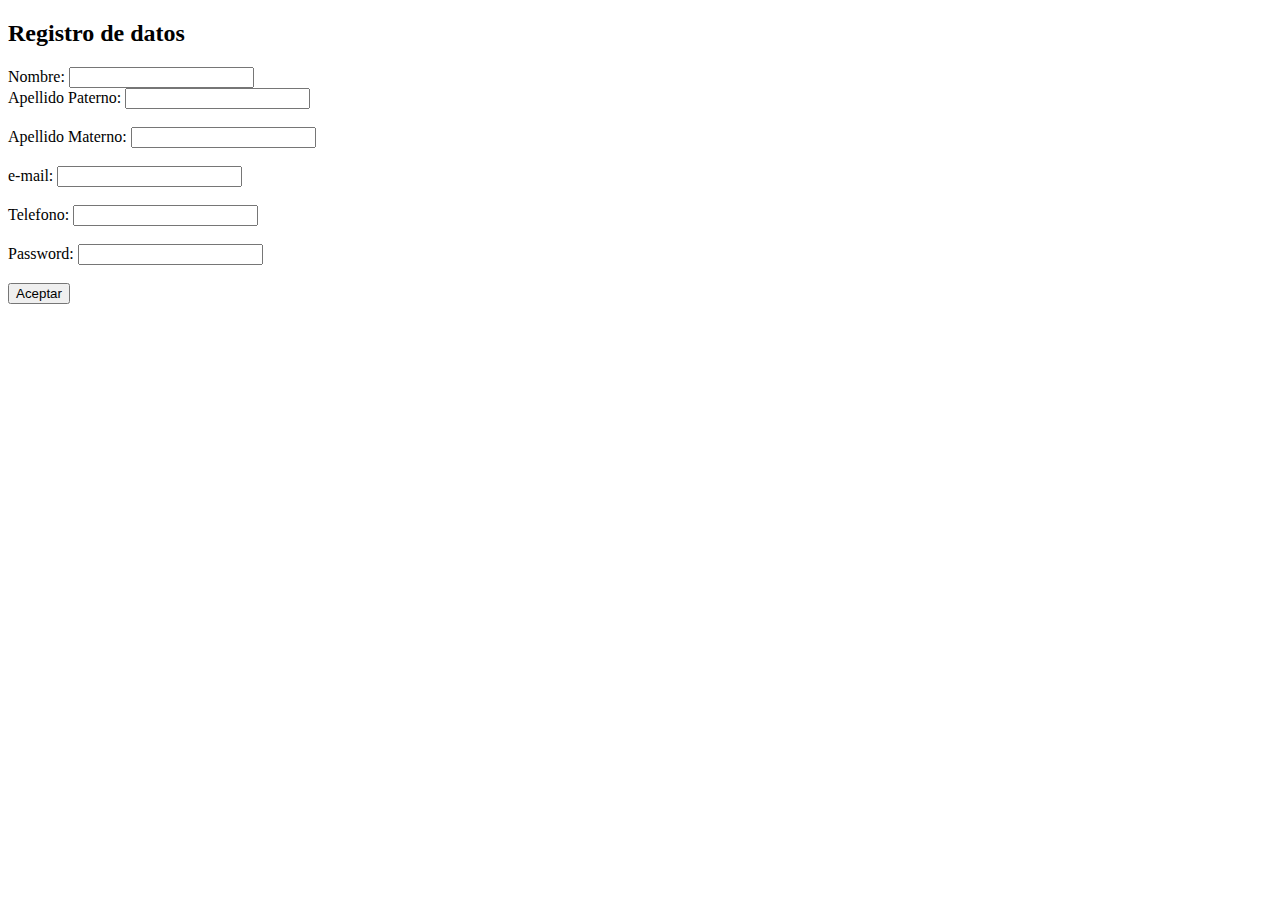
<file: index.html>
<!DOCTYPE html>
<html>
<head>

<!--Titulo de la pagina -->
<title>FullStack Superiores</title>

<!-- hojas de estilo-->
<!-- librerias -->
</head>



<body>
<h2>Registro de datos </h2>

<form name="frmRegistro" action="" method="">

<!-- Datos del formulario -->

<label>Nombre: </label>
<input type="text" name="txtNombre" />
<br/>


<label>Apellido Paterno: </label>
<input type="text" name="txtAppa" />
<br/>
<br/>

<label>Apellido Materno: </label>
<input type="text" name="txtApma" />
<br/>
<br/>

<label>e-mail: </label>
<input type="text" name="txtEmail" />
<br/>
<br/>


<label>Telefono: </label>
<input type="text" name="txtTelefono" />
<br/>
<br/>


<label>Password: </label>
<input type="Password" name="txtPassword" />
<br/>
<br/>


<input type="button" name="btnAceptar" value="Aceptar" />


</form>

</body>

</html>
</file>
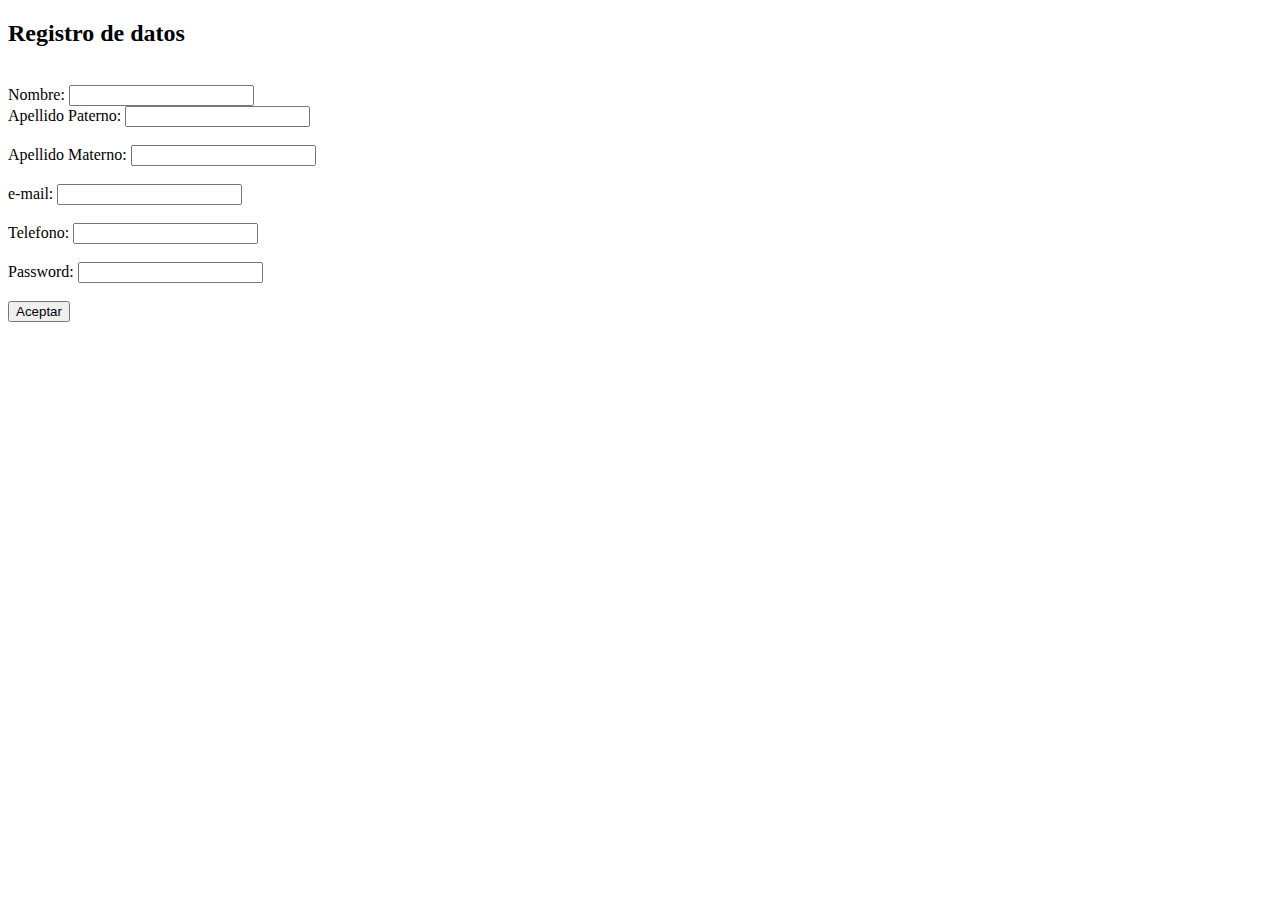
<file: index0.html>
<!DOCTYPE html>
<html>
<head>

<!--Titulo de la pagina -->
<title>FullStack Superiores</title>

<!-- hojas de estilo-->
<!-- librerias -->
</head>


<body>
<div id="wrapper">


<!-- División para el contenedor -->
<div id="container">



<!-- División para el encabezado -->
<div id="header">
<h2>Registro de datos</h2>
</div>

<!-- División para el contenido -->
<div id="content">
</div>	

<!-- División para el pie de página -->
<div id="footer">
</div>	



<!-- div del wrapper -->
</div>
<!-- div del container -->
</div>



</br>

<form name="frmRegistro" action="" method="">

<!-- Datos del formulario -->

<label>Nombre: </label>
<input type="text" name="txtNombre" />
<br/>


<label>Apellido Paterno: </label>
<input type="text" name="txtAppa" />
<br/>
<br/>

<label>Apellido Materno: </label>
<input type="text" name="txtApma" />
<br/>
<br/>

<label>e-mail: </label>
<input type="text" name="txtEmail" />
<br/>
<br/>


<label>Telefono: </label>
<input type="text" name="txtTelefono" />
<br/>
<br/>


<label>Password: </label>
<input type="Password" name="txtPassword" />
<br/>
<br/>


<input type="button" name="btnAceptar" value="Aceptar" />


</form>

</body>

</html>
</file>
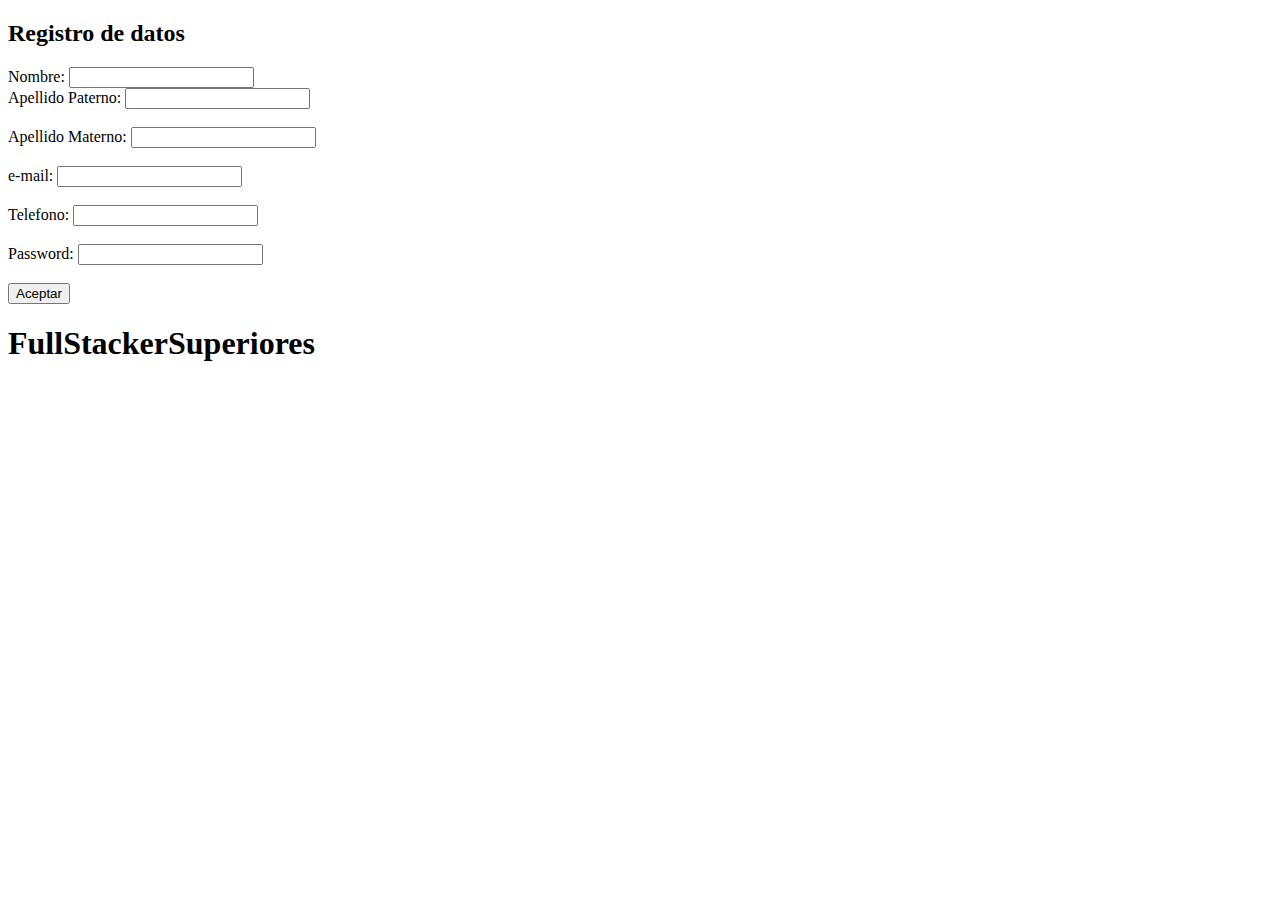
<file: index1.html>
<!DOCTYPE html>
<html>
<head>

<!--Titulo de la pagina -->
<title>FullStack Superiores</title>

<!-- hojas de estilo-->
<!-- librerias -->
</head>


<body>
<div id="wrapper">


<!-- División para el contenedor -->
<div id="container">



<!-- División para el encabezado -->
<div id="header">
<h2>Registro de datos</h2>
</div>

<!-- División para el contenido -->
<div id="content">

<!-- Área para el formulario -->
<form name="frmRegistro" action="" method="">

<!-- Datos del formulario -->

<label>Nombre: </label>
<input type="text" name="txtNombre" />
<br/>


<label>Apellido Paterno: </label>
<input type="text" name="txtAppa" />
<br/>
<br/>

<label>Apellido Materno: </label>
<input type="text" name="txtApma" />
<br/>
<br/>

<label>e-mail: </label>
<input type="text" name="txtEmail" />
<br/>
<br/>


<label>Telefono: </label>
<input type="text" name="txtTelefono" />
<br/>
<br/>


<label>Password: </label>
<input type="Password" name="txtPassword" />
<br/>
<br/>


<input type="button" name="btnAceptar" value="Aceptar" />


</form>


</div>	

<!-- División para el pie de página -->
<div id="footer">
<h1>FullStackerSuperiores</h1>
</div>	



<!-- div del wrapper -->
</div>
<!-- div del container -->
</div>


</body>

</html>
</file>
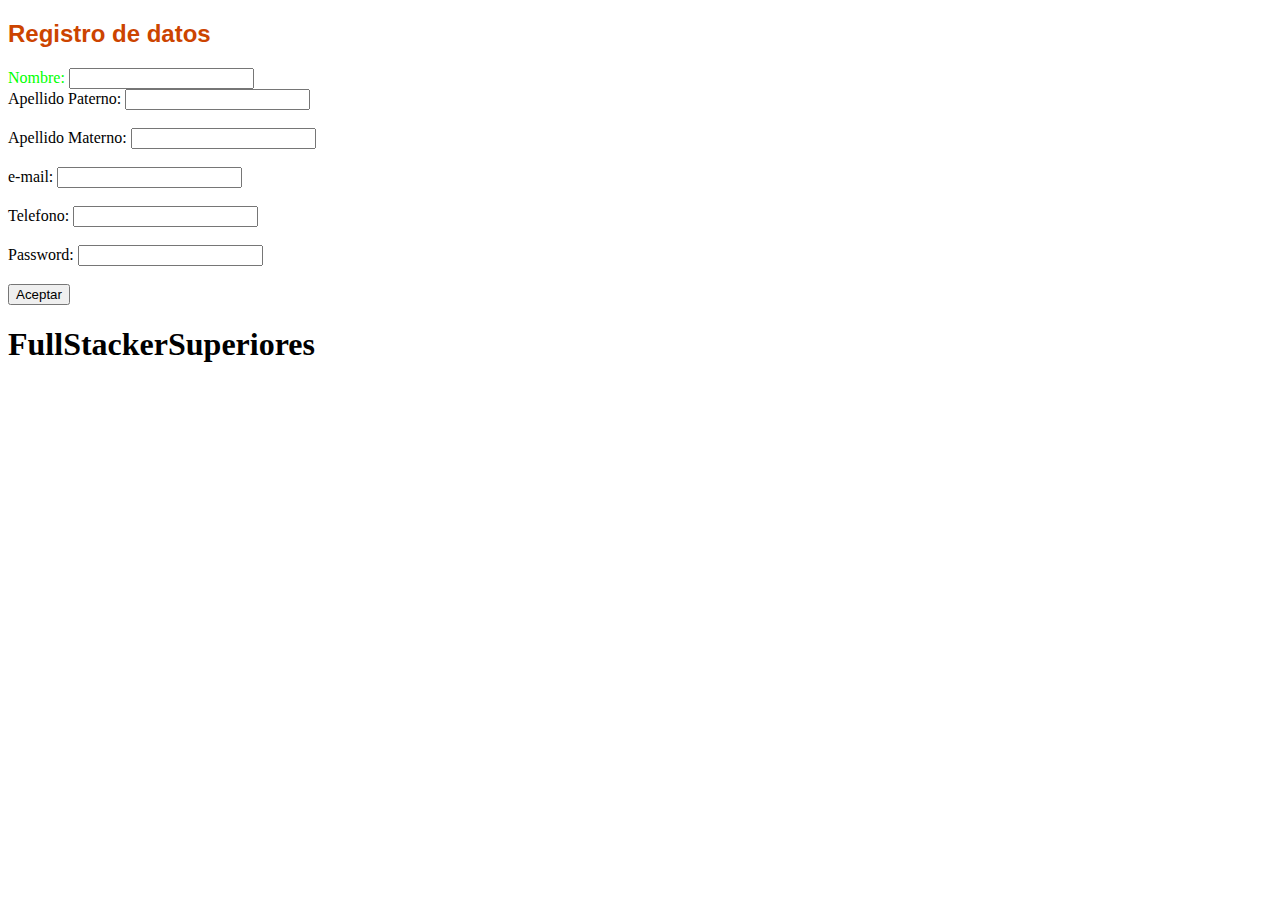
<file: index3.html>
<!DOCTYPE html>
<html>
<head>

<!--Titulo de la pagina -->
<title>FullStack Superiores</title>

<!-- hojas de estilo-->

<!-- Usar hojas de estilo incrustado-->
<style type="text/css">
.prueba 
{
color: #00ff00;	
}

h2, h3
{
font-size: 24px;
font-family: "Arial";
color: #cc4400;
}

</style>



<!-- librerias -->
</head>


<body>
<div id="wrapper">


<!-- División para el contenedor -->
<div id="container">



<!-- División para el encabezado -->
<div id="header">
<h2>Registro de datos</h2>
</div>

<!-- División para el contenido -->
<div id="content">

<!-- Área para el formulario -->
<form name="frmRegistro" action="" method="">

<!-- Datos del formulario -->

<label class="prueba">Nombre: </label>
<input type="text" name="txtNombre" />
<br/>


<label>Apellido Paterno: </label>
<input type="text" name="txtAppa" />
<br/>
<br/>

<label>Apellido Materno: </label>
<input type="text" name="txtApma" />
<br/>
<br/>

<label>e-mail: </label>
<input type="text" name="txtEmail" />
<br/>
<br/>


<label>Telefono: </label>
<input type="text" name="txtTelefono" />
<br/>
<br/>


<label>Password: </label>
<input type="Password" name="txtPassword" />
<br/>
<br/>


<input type="button" name="btnAceptar" value="Aceptar" />


</form>


</div>	

<!-- División para el pie de página -->
<div id="footer">
<h1>FullStackerSuperiores</h1>
</div>	



<!-- div del wrapper -->
</div>
<!-- div del container -->
</div>


</body>

</html>
</file>
